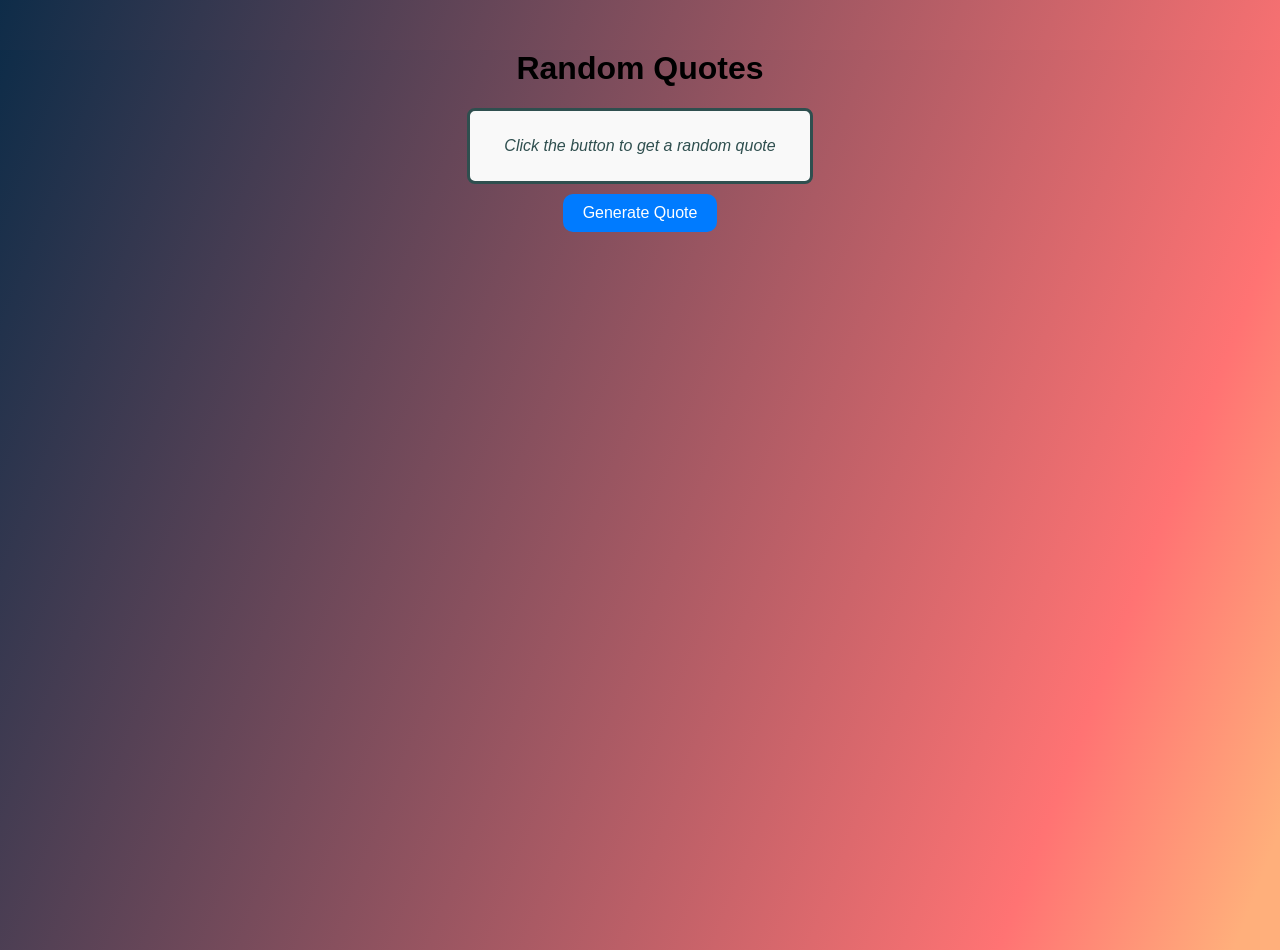
<file: index.html>
<!DOCTYPE html>
<html lang="en">
  <head>
    <meta charset="UTF-8" />
    <meta name="viewport" content="width=device-width, initial-scale=1.0" />
    <title>Random Quotes</title>
    <link
      rel="stylesheet"
      href="https://cdnjs.cloudflare.com/ajax/libs/font-awesome/6.0.0-beta3/css/all.min.css"
    />
    <link rel="stylesheet" href="styles.css" />
  </head>

  <body>
    <div class="main">
      <div class="container">
        <h1>Random Quotes</h1>
        <div id="quote">
          <p id="quote-text" class="quote-text">
            Click the button to get a random quote
          </p>
          <p id="quote-author" class="quote-author"></p>
        </div>
        <button id="generate-btn" class="btn">Generate Quote</button>
        <i id="favorite-btn"></i>
      </div>
      <div class="favorites-container" id="favorites-container"></div>
    </div>
    <script type="module" src="index.js"></script>
  </body>
</html>
</file>
<file: styles.css>
html,
body {
  font-family: Arial, sans-serif;
  background: linear-gradient(
    111.1deg,
    rgb(0, 40, 70) -4.8%,
    rgb(255, 115, 115) 82.7%,
    rgb(255, 175, 123) 97.2%
  );
  /* background: url('/src/images/wolf.jpeg') center center / contain no-repeat; */
  height: 100vh;
  width: 100vw;
  padding: 0;
  margin: 0;
}

.container {
  max-width: 600px;
  margin: 50px auto;
  text-align: center;
}

#quote {
  background-color: #f9f9f9;
  color: darkslategray;
  padding: 10px 20px;
  margin: 10px auto;
  border-radius: 8px;
  width: 50%;
  border: solid;
}

.btn {
  padding: 10px 20px;
  font-size: 16px;
  background-color: #007bff;
  color: #fff;
  border: none;
  cursor: pointer;
  border-radius: 10px;
}

.btn:hover {
  background-color: #0056b3;
}

#favorite-btn {
  display: none;
  cursor: pointer;
}

.fa-heart {
  color: red;
  margin-left: 15px;
  border: 4px;
}

.close-btn {
  position: absolute;
  top: 15px;
  right: 8px;
  cursor: pointer;
  color: #888;
}

.close-btn:hover {
  color: #333;
}

.quote-text {
  font-style: italic;
}

.favorites-container {
  display: flex;
  flex-wrap: wrap;
  justify-content: center;
}

.favorite-card {
  position: relative;
  background-color: #f9f9f9;
  color: darkslategray;
  text-align: center;
  padding: 10px 20px;
  margin: 10px;
  border: solid;
  border-radius: 8px;
  width: 25%;
}

.quote-author {
  font-style: italic;
  font-weight: 900;
}
</file>
